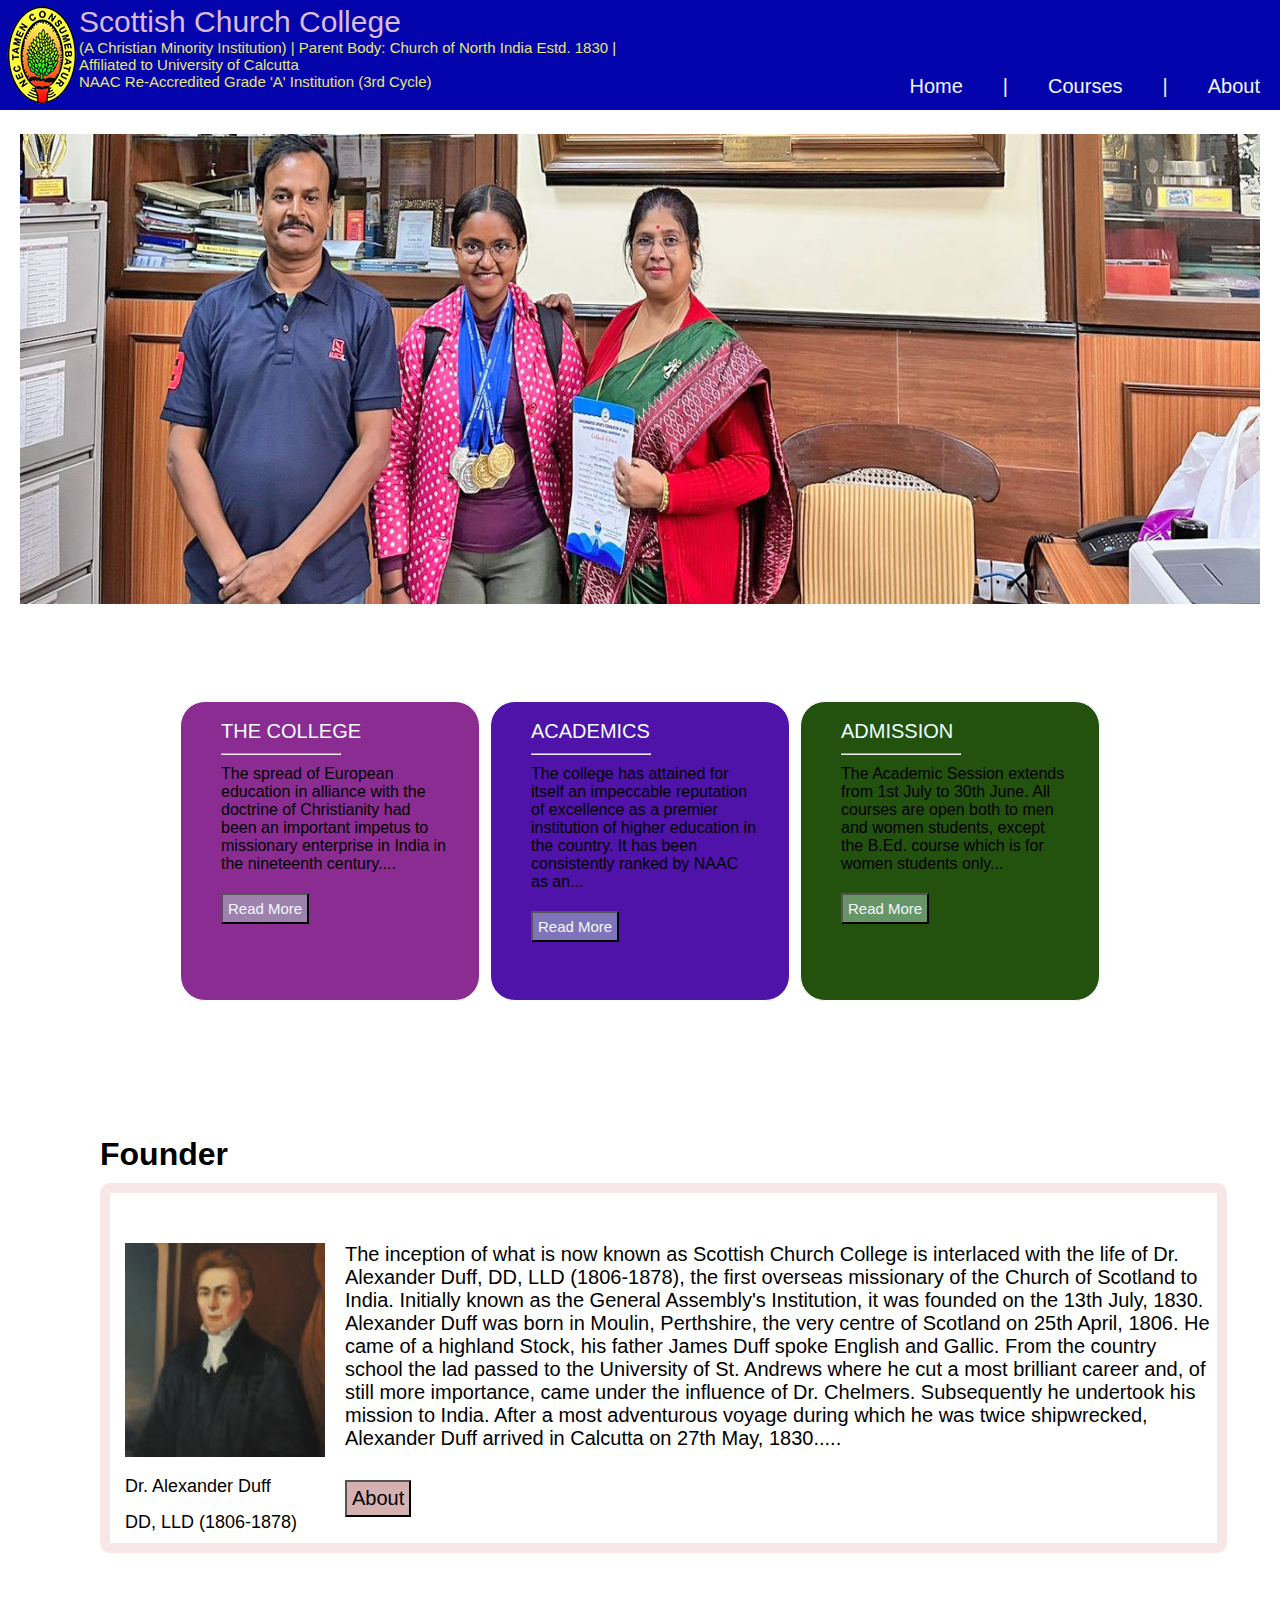
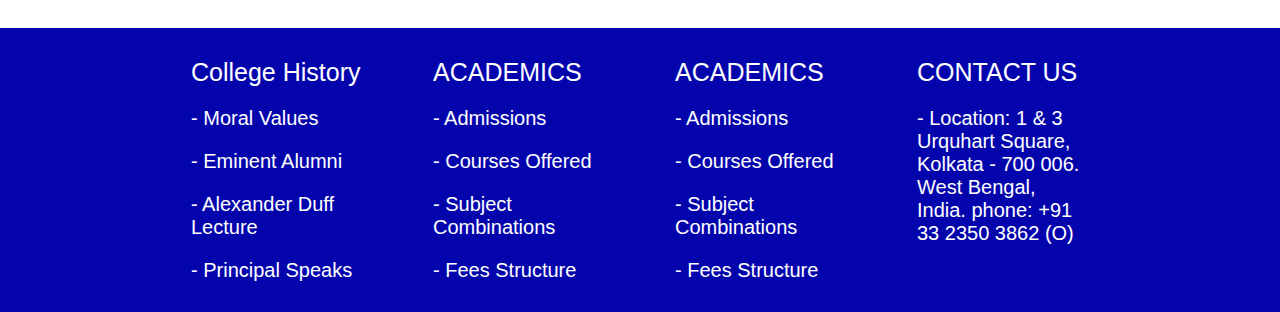
<file: index.html>
<!DOCTYPE html>
<html lang="en">
<head>
    <meta charset="UTF-8">
    <link rel="stylesheet" href="style.css" >
    <meta http-equiv="X-UA-Compatible" content="IE=edge">
    <meta name="viewport" content="width=device-width, initial-scale=1.0">
    <title>Scottish Church College</title>
    <link rel="stylesheet" href="style.css">
   

</head>
<body>
  <section class="header">
   
    <div class="nameCollage">
        <img src="./img/logo.png" alt="">

        <div class="detailname">
        <div class="name">Scottish Church College</div>
          <div class="one">(A Christian Minority Institution) | Parent Body: Church of North India Estd. 1830 |</div>
          <div class="two">Affiliated to University of Calcutta</div>
          <div class="three">NAAC Re-Accredited Grade 'A' Institution (3rd Cycle)</div>
        </div>
    
    </div>
    <div class="coursesandabout">
        <div class="home"><a href="index.html">Home</a></div>
        <div class="dag">|</div>
    <div class="courses"> <a href="courses.html">Courses</a></div>
    <div class="dag">|</div>
    <div class="about"><a href="about.html">About</a></div>
   </div>
</section>  
<section class="slide">
    <div class="slideshow-container">

      <div class="mySlides fade">

        <img src="./img/img1.jpg" style="width:100%">

      </div>

      <div class="mySlides fade">

        <img src="./img/img2.jpg" style="width:100%">

      </div>

      <div class="mySlides fade">

        <img src="./img/img3.jpg" style="width:100%">

      </div>
      <div class="mySlides fade">

        <img src="./img/img4.jpg" style="width:100%">

      </div>
      


    </div>
    <br>

  </section>
  <section class="thirdPart">
    
    <div class="cart One">
        <div class="cartName">THE COLLEGE</div>
        <div class="line"><hr></div>
       <div class="cartDetail">
        The spread of European education 
        in alliance with the doctrine of
         Christianity had been an important 
         impetus to missionary enterprise
          in India in the nineteenth century....
       </div>
       <div class="readmore">
       <button><a href="https://www.scottishchurch.ac.in/the-college.php">Read More</a></button> 
       </div>

    </div>
    <div class="cart Two ">
        <div class="cartName">ACADEMICS</div>
        <div class="line"><hr></div>
       <div class="cartDetail">
        The college has attained for itself an impeccable reputation of excellence as a premier institution of higher education in the country. It has been consistently ranked by NAAC as an...
       </div>
       <div class="readmore">
        <button><a href="https://www.scottishchurch.ac.in/academics.php">Read More</a></button> 
       </div>

    </div>
    <div class="cart Threee">
        <div class="cartName">ADMISSION</div>
        <div class="line"><hr></div>
       <div class="cartDetail">
        The Academic Session extends from 1st July to 30th June. All courses are open both to men and women students, except the B.Ed. course which is for women students only...
       </div>
       <div class="readmore">
        <button><a href="https://www.scottishchurch.ac.in/admissions.php">Read More</a></button> 
       </div>

    </div>

  </section>

  <h1 class="fou">Founder</h1>
  <section class="founder">
    <div class="imgpart">
        <img src="./img/alexander_duff.jpg" alt="">
        <div class="imgname">
            Dr. Alexander Duff
        </div>
        <div class="imgdob">
            DD, LLD (1806-1878)
        </div>
    </div>
    <div class="aboutfounder">
        The inception of what is now known as Scottish Church College is interlaced with the life of Dr. Alexander Duff, DD, LLD (1806-1878), the first overseas missionary of the Church of Scotland to India. Initially known as the General Assembly's Institution, it was founded on the 13th July, 1830.
Alexander Duff was born in Moulin, Perthshire, the very centre of Scotland on 25th April, 1806. He came of a highland Stock, his father James Duff spoke English and Gallic. From the country school the lad passed to the University of St. Andrews where he cut a most brilliant career and, of still more importance, came under the influence of Dr. Chelmers. Subsequently he undertook his mission to India. After a most adventurous voyage during which he was twice shipwrecked, Alexander Duff arrived in Calcutta on 27th May, 1830.....
<div class="aboutA"><button><a href="about.html">About</a></button> </div>   
</div>
    
  </section>
  <section class="lastpart">
    <div class="partOne">
        <div class="thecollege">
            <div class="collegeee">College History</div>
            <div class="collegee">-  Moral Values</div>
            <div class="collegee">- Eminent Alumni</div>
            <div class="collegee">- Alexander Duff Lecture</div>
            <div class="collegee">- Principal Speaks</div>
         </div> 
         <div class="thecollege">
            <div class="collegeee">ACADEMICS</div>
            <div class="collegee">-   Admissions</div>
            <div class="collegee">-  Courses Offered</div>
            <div class="collegee">- Subject Combinations</div>
            <div class="collegee">- Fees Structure</div>
         </div> 
         <div class="thecollege">
            <div class="collegeee">ACADEMICS</div>
            <div class="collegee">-   Admissions</div>
            <div class="collegee">-  Courses Offered</div>
            <div class="collegee">- Subject Combinations</div>
            <div class="collegee">- Fees Structure</div>
         </div> 
         <div class="thecollege">
            <div class="collegeee">CONTACT US</div>
            <div class="collegee">-  Location: 1 & 3 Urquhart Square,
                Kolkata - 700 006.
                West Bengal, India.
            phone: +91 33 2350 3862 (O)</div>
         
         </div> 
         
    </div>
  </section>

  <script src="home.js"></script>
</body>
</html>
</file>
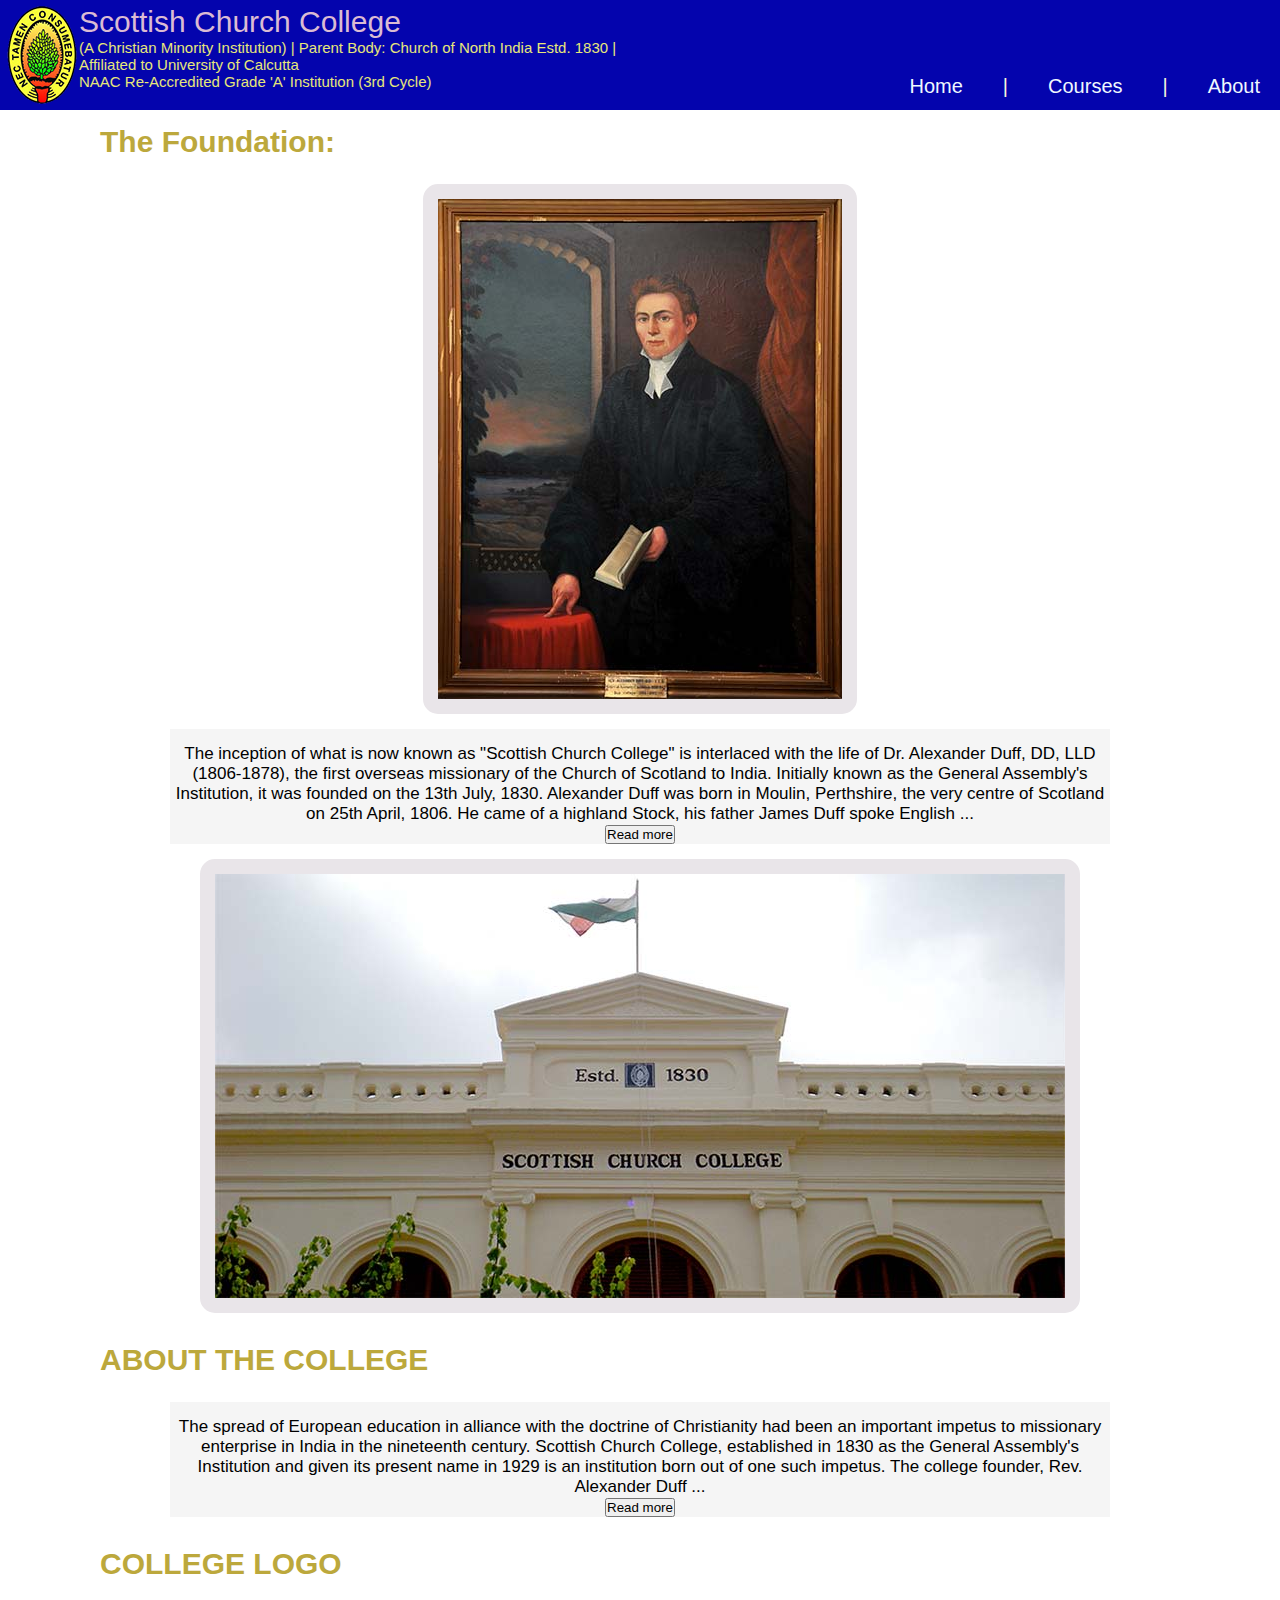
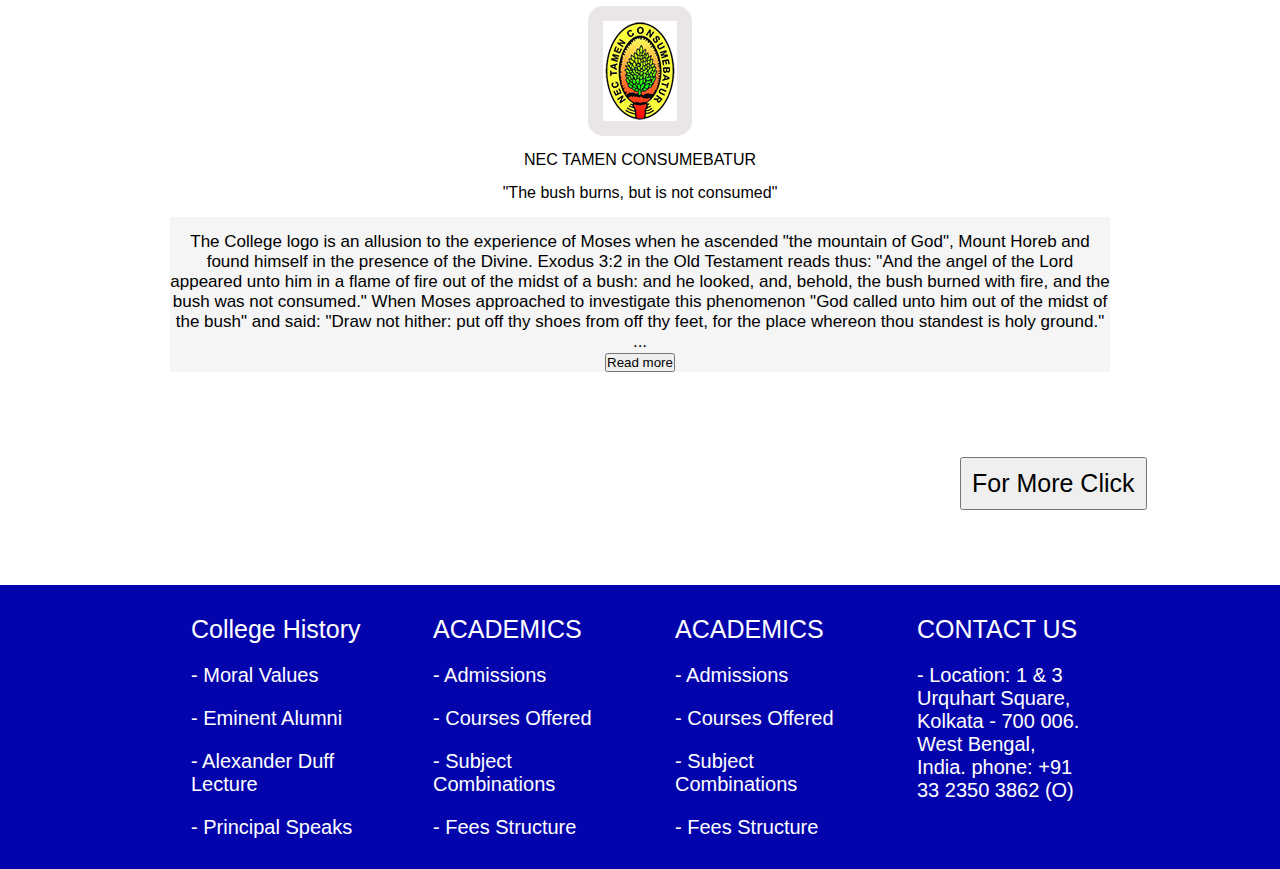
<file: about.html>
<!DOCTYPE html>
<html lang="en">
<head>
    <meta charset="UTF-8">
    <meta http-equiv="X-UA-Compatible" content="IE=edge">
    <meta name="viewport" content="width=device-width, initial-scale=1.0">
    <link rel="stylesheet" href="style.css">
    <title>About</title>
</head>
<body>
    <section class="header">
   
        <div class="nameCollage">
            <img src="./img/logo.png" alt="">
    
            <div class="detailname">
            <div class="name">Scottish Church College</div>
              <div class="one">(A Christian Minority Institution) | Parent Body: Church of North India Estd. 1830 |</div>
              <div class="two">Affiliated to University of Calcutta</div>
              <div class="three">NAAC Re-Accredited Grade 'A' Institution (3rd Cycle)</div>
            </div>
        
        </div>
        <div class="coursesandabout">
            <div class="home"><a href="index.html">Home</a></div>
            <div class="dag">|</div>
            <div class="courses"> <a href="courses.html">Courses</a></div>
        <div class="dag">|</div>
        <div class="about"><a href="about.html">About</a></div>
       </div>
    </section>  
  <section class="aboutfoundation">
    <h1>The Foundation:</h1>
    <div class="aboutphoto">
        <img src="./img/alexander_duff_large.jpg" alt="">
    </div>
    <div class="abouthim">
        The inception of what is now known as "Scottish Church College" is interlaced with the life of Dr. Alexander Duff, DD, LLD (1806-1878), the first overseas missionary of the Church of Scotland to India. Initially known as the General Assembly's Institution, it was founded on the 13th July, 1830.

     Alexander Duff was born in Moulin,
             Perthshire, the very centre of Scotland on 
             25th April, 1806. He came of a highland Stock,
              his father James Duff spoke English
              <span id="dots">...</span>
              <span id="More"> and Gallic.
               From the country school the lad passed to the
                University of St. Andrews where he cut a most
                 brilliant career and, of still more importance,
                  came under the influence of Dr. Chelmers.
                   Subsequently he undertook his mission to India.
                    After a most adventurous voyage during which
                     he was twice shipwrecked, Alexander Duff arrived in 
                     Calcutta on 27th May, 1830. People of his time saw 
                     in his survival in successive shipwrecks evidence of 
                     the Divine Will to utilize the favourite of the god's for some notable work in India.
        
        After much consultation and careful thought, the Rev. Alexander Duff opened his institution in Feringhi Kamal Bose's house, upper Chitpur Road, Jorasanko. Dr. Duff expressing his desire that the school be opened daily with prayer, Raja Rammohan Roy suggested that the Lord's Prayer be so used. In 1836 the institution was moved to Gorachand Basak's house in Garanhata and in
         1836 the present building was begun.</span>
         <br>
        <button onclick="myFunctionone()" id="myBtn">Read more</button>
    </div>
    <div class="aboutphoto">   <img src="./img/the_college.jpg" alt=""></div>
 
    <h1>ABOUT THE COLLEGE</h1>
    <div class="abouthim">
        The spread of European education in alliance with the doctrine of Christianity had been an important impetus to missionary enterprise in India in the nineteenth century. Scottish Church College, established in 1830 as the General Assembly's Institution and given its present name in 1929 is an institution born out of one such impetus.

        The college founder, Rev. Alexander Duff
        <span id="dotsOne">...</span>
        <span id="MoreOne"> , was the first missionary to India from the Church of Scotland. His idea was to set up an institution which linked western education with Christian mission and the eventual progress of the people -- years later the College is committed to the vision of its founding father and aims at academic
             excellence alongwith social awareness and character building.
        
        The College is the second oldest in North Calcutta and has produced numerous outstanding people, chief among them being Swami Vivekananda and Netaji Subhas Chandra Bose. The college also enjoys the status of College with Potential for Excellence, a quality rating by the University Grants Commission. Media survey rates Scottish as one among the top fifty colleges in India.
        
        The College is now owned and administered by the Church of North India (CNI) through the diocese of Calcutta. It is affiliated to the University of Calcutta but enjoys autonomous status for its Faculty of Post Graduate Studies. We offer Honours course in 15 subjects in the under-graduate stream and post-graduate course in two subjects. The Department of Teacher Education of the college prepares women students for the Bachelor of Education degree.
        
        In keeping with the vision of its founder, the Scottish Church College encouraged academic excellence as well as promoting personality development, community service and the refinement of aesthetic sensibilities. Through the years a long line of illustrious personalities have been educated in these hallowed halls of learning. The splendorous architecture of the College including its magnificent prayer hall is eloquent testimony to its timeless heritage and the pioneering vision of its founding fathers.
       <br>
        <a href="https://en.wikipedia.org/wiki/Scottish_Church_College">For More visit wikipedia</a>
      
    </span>
    <br>
    <button onclick="myFunctiontwo()" id="myBtnOne">Read more</button>
    </div>
  </div>
  <h1>COLLEGE LOGO</h1>
  <div class="aboutphoto">
    <img src="./img/logo.png" alt="">
  </div>
  <div class="vision oneone ">
    NEC TAMEN CONSUMEBATUR
  </div>
  <div class="vision twotwo ">
    "The bush burns, but is not consumed"
  </div>
  <div class="abouthim">
    The College logo is an allusion to the experience of Moses when he ascended "the mountain of God", Mount Horeb and found himself in the presence of the Divine. Exodus 3:2 in the Old Testament reads thus: "And the angel of the Lord appeared unto him in a flame of fire out of the midst of a bush: and he looked, and, behold, the bush burned with fire, and the bush was not consumed."

    When Moses approached to investigate this phenomenon "God called unto him out of the midst of the bush" and said: "Draw not hither: put off thy shoes from off thy feet, for the place whereon thou standest is holy ground."
      
      <span id="dotstwo">...</span>
      <span id="Moretwo"> God manifested himself to Moses in the form of a dazzling light that made the bush burn without scorching it. This is symbolic of the power of Divine Light which is the Ultimate Truth, the source of all knowledge and wisdom. This knowledge does not destroy or corrode; rather it enlightens the mind, irradiates one's entire being, sublimates the soul, illuminates one's life, changing it forever. Moses' life was radically altered by his encounter with this light. So can ours be when we approach the burning bush.
     <br>
      <a href="https://en.wikipedia.org/wiki/Scottish_Church_College">For More visit wikipedia</a>
    
  </span>
  <br>
  <button onclick="myFunctionthree()" id="myBtntwo">Read more</button>
  </div>
</div>
    <div class="more">
       <a href="https://www.scottishchurch.ac.in/college_history.php"><button> For More Click</button></a> 
    </div>
  </section>

<section class="lastpart">
        <div class="partOne">
            <div class="thecollege">
                <div class="collegeee">College History</div>
                <div class="collegee">-  Moral Values</div>
                <div class="collegee">- Eminent Alumni</div>
                <div class="collegee">- Alexander Duff Lecture</div>
                <div class="collegee">- Principal Speaks</div>
             </div> 
             <div class="thecollege">
                <div class="collegeee">ACADEMICS</div>
                <div class="collegee">-   Admissions</div>
                <div class="collegee">-  Courses Offered</div>
                <div class="collegee">- Subject Combinations</div>
                <div class="collegee">- Fees Structure</div>
             </div> 
             <div class="thecollege">
                <div class="collegeee">ACADEMICS</div>
                <div class="collegee">-   Admissions</div>
                <div class="collegee">-  Courses Offered</div>
                <div class="collegee">- Subject Combinations</div>
                <div class="collegee">- Fees Structure</div>
             </div> 
             <div class="thecollege">
                <div class="collegeee">CONTACT US</div>
                <div class="collegee">-  Location: 1 & 3 Urquhart Square,
                    Kolkata - 700 006.
                    West Bengal, India.
                phone: +91 33 2350 3862 (O)</div>
             
             </div> 
             
        </div>
      </section>
      <script src="home.js"></script>
</body>
</html>
</file>
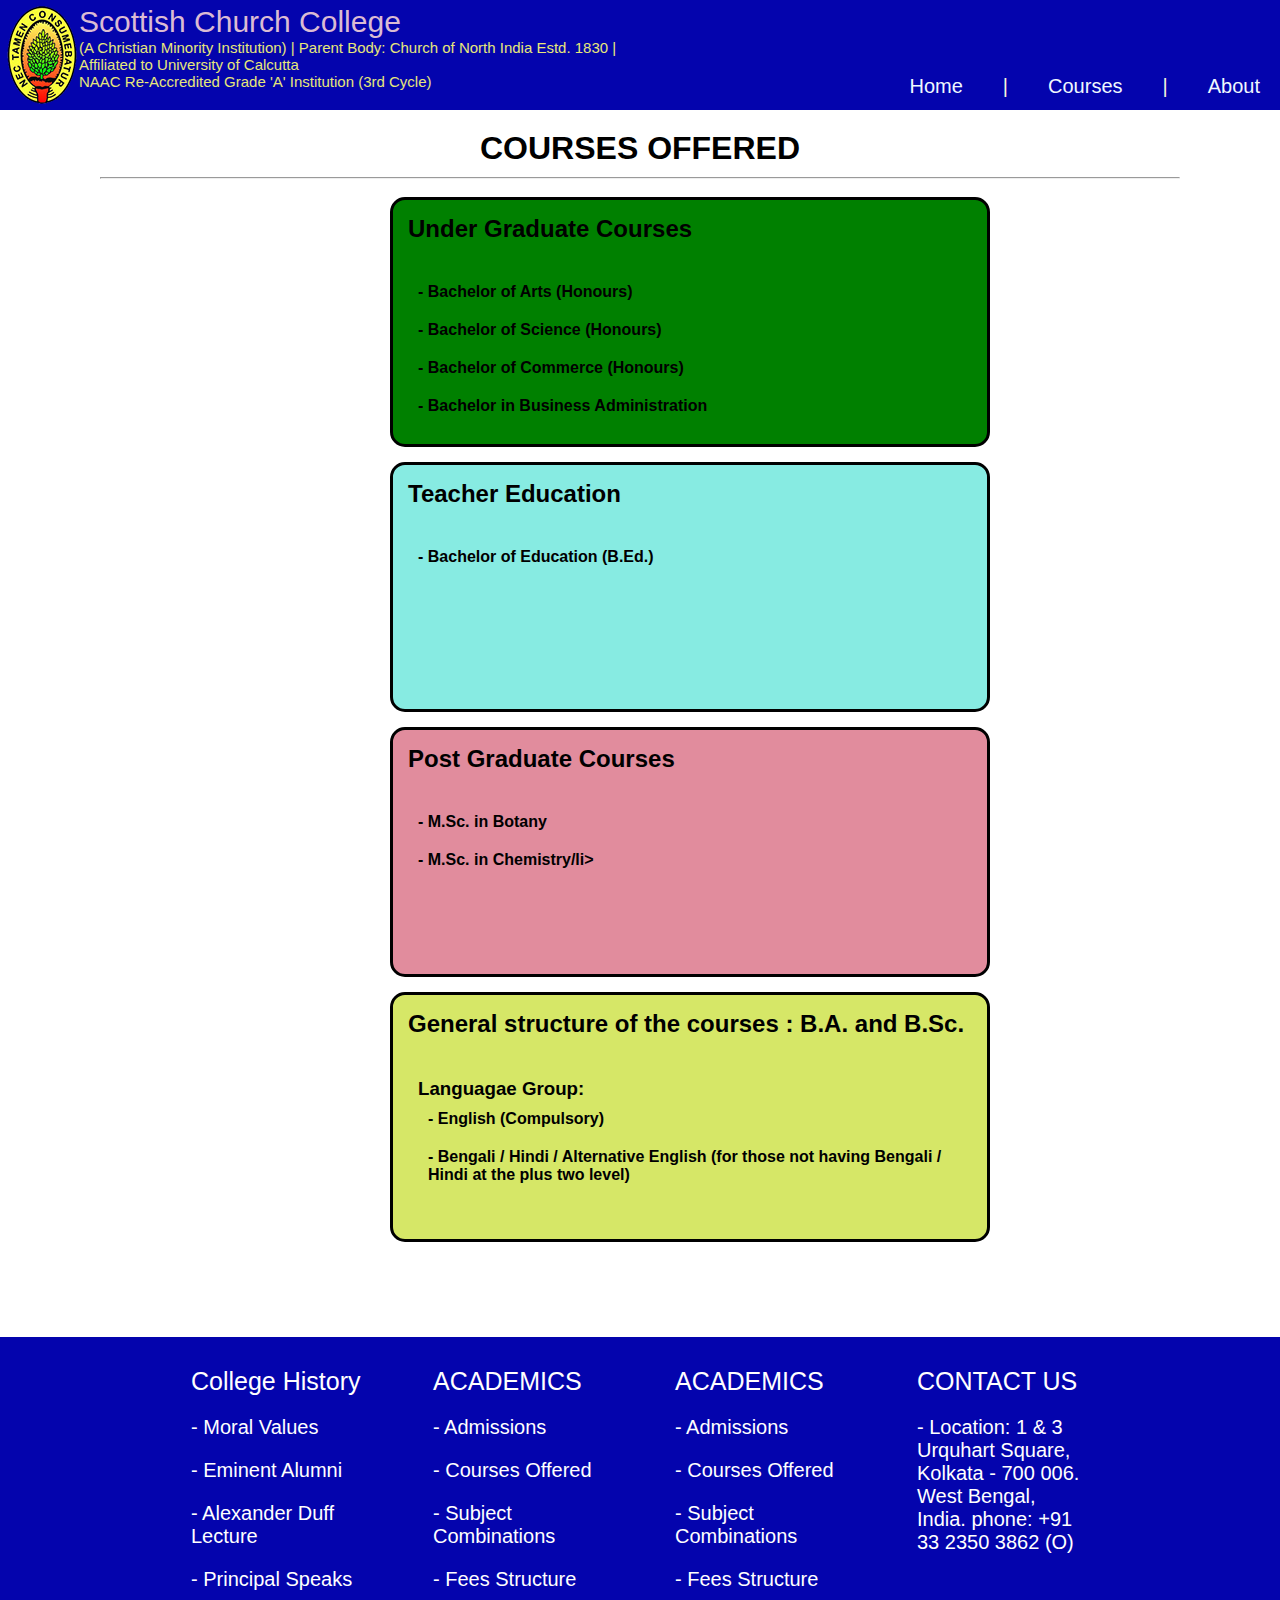
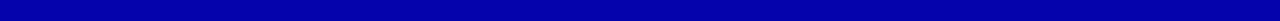
<file: courses.html>
<!DOCTYPE html>
<html lang="en">
<head>
    <meta charset="UTF-8">
    <meta http-equiv="X-UA-Compatible" content="IE=edge">
    <meta name="viewport" content="width=device-width, initial-scale=1.0">
    <link rel="stylesheet" href="style.css">
    <title>Courses</title>
</head>
<body>
    <section class="header">
   
        <div class="nameCollage">
            <img src="./img/logo.png" alt="">
    
            <div class="detailname">
            <div class="name">Scottish Church College</div>
              <div class="one">(A Christian Minority Institution) | Parent Body: Church of North India Estd. 1830 |</div>
              <div class="two">Affiliated to University of Calcutta</div>
              <div class="three">NAAC Re-Accredited Grade 'A' Institution (3rd Cycle)</div>
            </div>
        
        </div>
        <div class="coursesandabout">
            <div class="home"><a href="index.html">Home</a></div>
            <div class="dag">|</div>
            <div class="courses"> <a href="courses.html">Courses</a></div>
        <div class="dag">|</div>
        <div class="about"><a href="about.html">About</a></div>
       </div>
    </section>  


<section class="Coursespartthree">
    <h1 class=" offers">COURSES OFFERED</h1>
    <div class="hr"><hr></div>
    <div class="play">
    <div class="same undergraduatecourses">
    <h2>Under Graduate Courses</h2>
    <ul>
        <li>- Bachelor of Arts (Honours)</li>
    <li>- Bachelor of Science (Honours)</li>
    <li>- Bachelor of Commerce (Honours)</li>
    <li>- Bachelor in Business Administration</li>
      </ul> 
</div>
<div class=" same teachereducation">
    <h2>Teacher Education</h2>
    <li >
        - Bachelor of Education (B.Ed.)</ul>
    </li> 
</div>
<div class="same PostGraduateCourses">
    <h2>Post Graduate Courses</h2>
    <ul >
        <li>- M.Sc. in Botany</li>
        <li>- M.Sc. in Chemistry/li>
      </ul> 
</div>
<div class="same Generalstructure">
<h2>General structure of the courses : B.A. and B.Sc.</h2>
<ul >
    <li> <h3>Languagae Group:</h3>
        <ol>
        <li>- English (Compulsory)</li>
        <li>- Bengali / Hindi / Alternative English (for those not having Bengali / Hindi at the plus two level)</li>
      </ol>
  
  </ul> 
</div>
</div>
</section>

    <section class="lastpart">
        <div class="partOne">
            <div class="thecollege">
                <div class="collegeee">College History</div>
                <div class="collegee">-  Moral Values</div>
                <div class="collegee">- Eminent Alumni</div>
                <div class="collegee">- Alexander Duff Lecture</div>
                <div class="collegee">- Principal Speaks</div>
             </div> 
             <div class="thecollege">
                <div class="collegeee">ACADEMICS</div>
                <div class="collegee">-   Admissions</div>
                <div class="collegee">-  Courses Offered</div>
                <div class="collegee">- Subject Combinations</div>
                <div class="collegee">- Fees Structure</div>
             </div> 
             <div class="thecollege">
                <div class="collegeee">ACADEMICS</div>
                <div class="collegee">-   Admissions</div>
                <div class="collegee">-  Courses Offered</div>
                <div class="collegee">- Subject Combinations</div>
                <div class="collegee">- Fees Structure</div>
             </div> 
             <div class="thecollege">
                <div class="collegeee">CONTACT US</div>
                <div class="collegee">-  Location: 1 & 3 Urquhart Square,
                    Kolkata - 700 006.
                    West Bengal, India.
                phone: +91 33 2350 3862 (O)</div>
             
             </div> 
             
        </div>
      </section>
      <script src="home.js"></script>
    
</body>
</html>
</file>
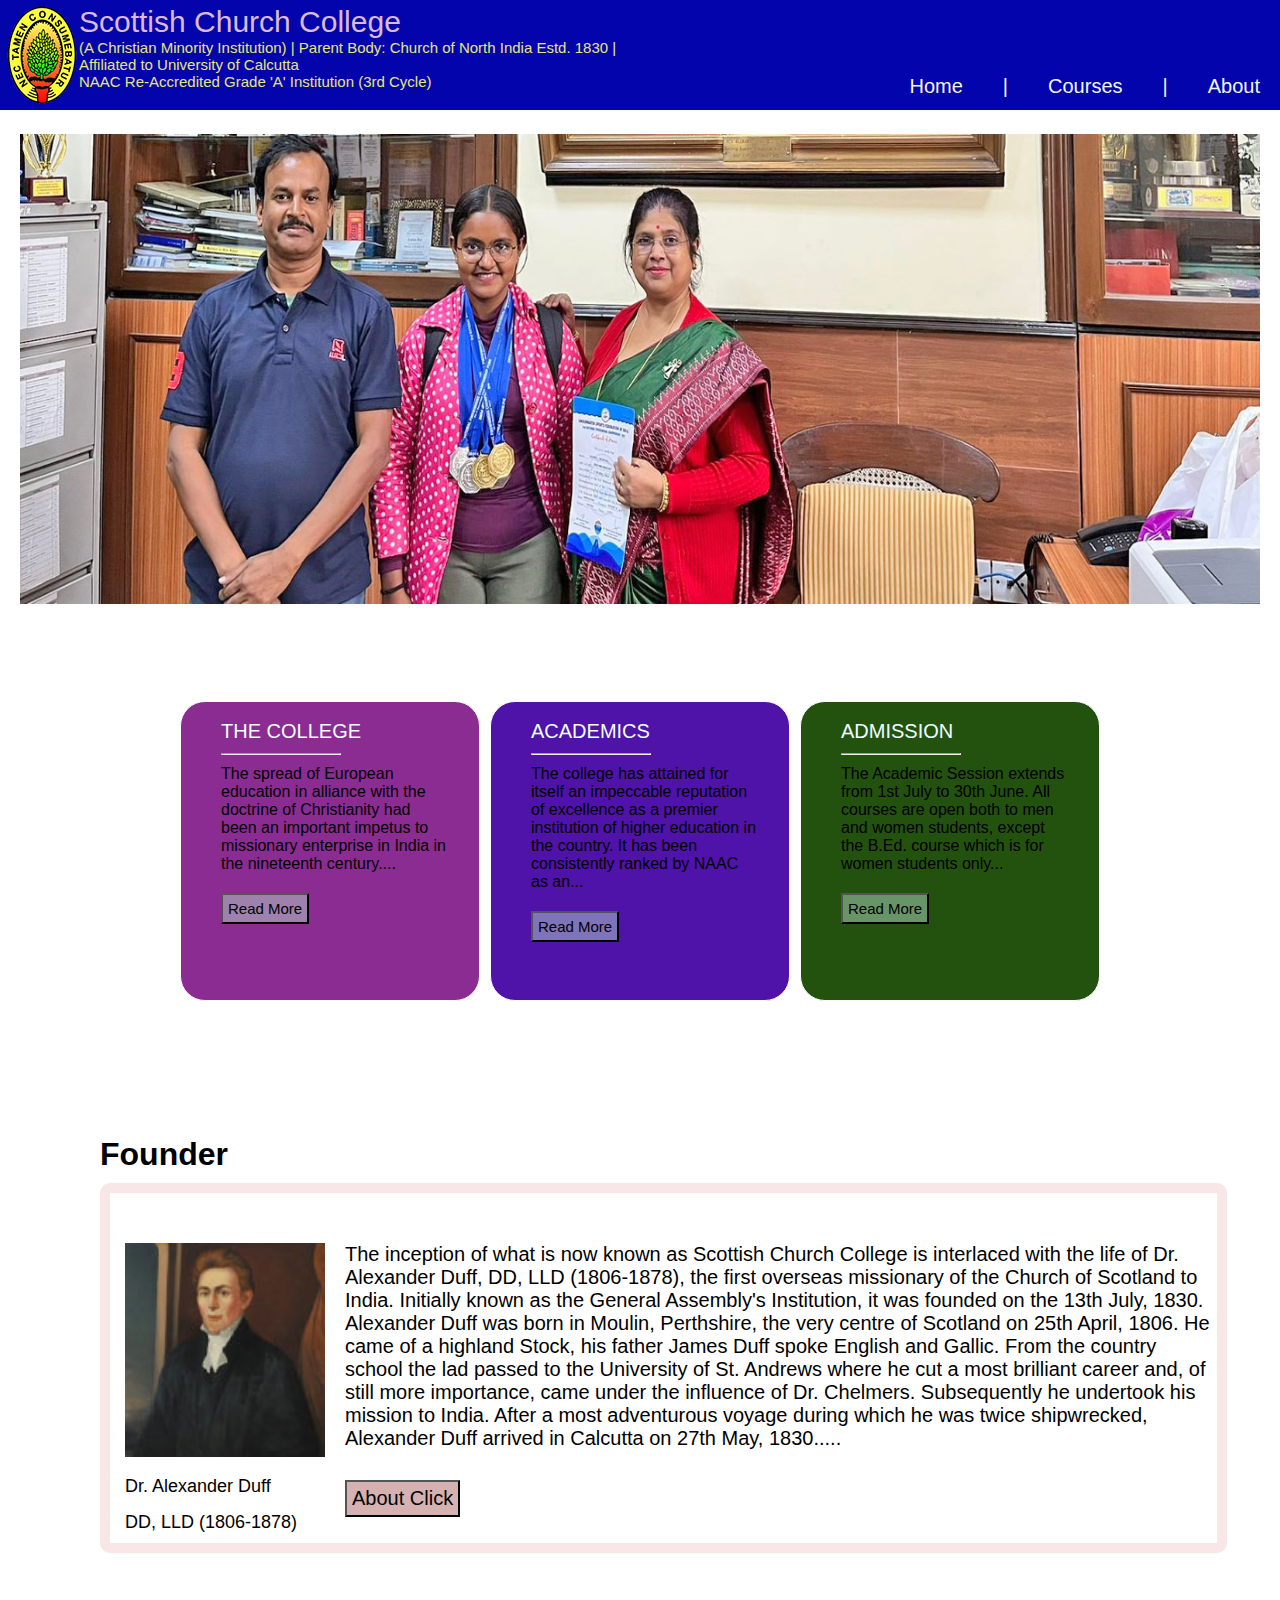
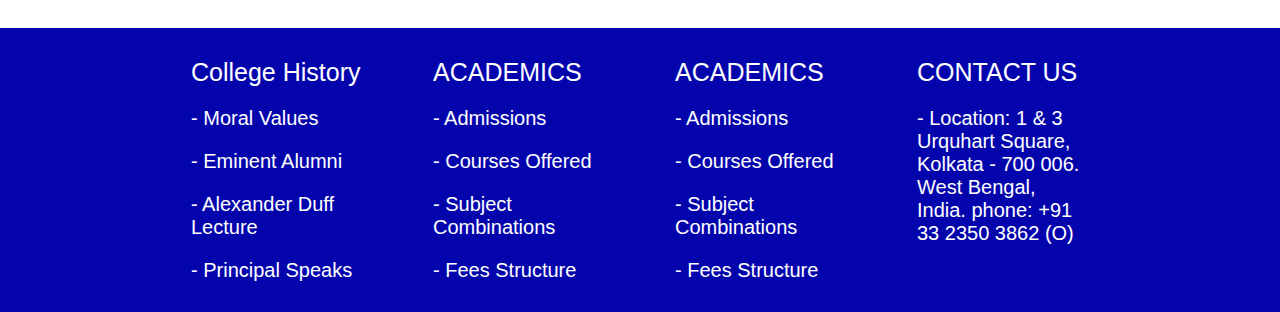
<file: home.html>
<!DOCTYPE html>
<html lang="en">
<head>
    <meta charset="UTF-8">
    <link rel="stylesheet" href="style.css" >
    <meta http-equiv="X-UA-Compatible" content="IE=edge">
    <meta name="viewport" content="width=device-width, initial-scale=1.0">
    <title>Scottish Church College</title>
    <link rel="stylesheet" href="style.css">
   

</head>
<body>
  <section class="header">
   
    <div class="nameCollage">
        <img src="./img/logo.png" alt="">

        <div class="detailname">
        <div class="name">Scottish Church College</div>
          <div class="one">(A Christian Minority Institution) | Parent Body: Church of North India Estd. 1830 |</div>
          <div class="two">Affiliated to University of Calcutta</div>
          <div class="three">NAAC Re-Accredited Grade 'A' Institution (3rd Cycle)</div>
        </div>
    
    </div>
    <div class="coursesandabout">
        <div class="home">Home</div>
        <div class="dag">|</div>
    <div class="courses"> <a href="Courses.html">Courses</a></div>
    <div class="dag">|</div>
    <div class="about"><a href="about.html">About</a></div>
   </div>
</section>  
<section class="slide">
    <div class="slideshow-container">

      <div class="mySlides fade">

        <img src="./img/img1.jpg" style="width:100%">

      </div>

      <div class="mySlides fade">

        <img src="./img/img2.jpg" style="width:100%">

      </div>

      <div class="mySlides fade">

        <img src="./img/img3.jpg" style="width:100%">

      </div>
      <div class="mySlides fade">

        <img src="./img/img4.jpg" style="width:100%">

      </div>
      


    </div>
    <br>

  </section>
  <section class="thirdPart">
    
    <div class="cart One">
        <div class="cartName">THE COLLEGE</div>
        <div class="line"><hr></div>
       <div class="cartDetail">
        The spread of European education 
        in alliance with the doctrine of
         Christianity had been an important 
         impetus to missionary enterprise
          in India in the nineteenth century....
       </div>
       <div class="readmore">
       <button>Read More</button> 
       </div>

    </div>
    <div class="cart Two ">
        <div class="cartName">ACADEMICS</div>
        <div class="line"><hr></div>
       <div class="cartDetail">
        The college has attained for itself an impeccable reputation of excellence as a premier institution of higher education in the country. It has been consistently ranked by NAAC as an...
       </div>
       <div class="readmore">
        <button>Read More</button> 
       </div>

    </div>
    <div class="cart Threee">
        <div class="cartName">ADMISSION</div>
        <div class="line"><hr></div>
       <div class="cartDetail">
        The Academic Session extends from 1st July to 30th June. All courses are open both to men and women students, except the B.Ed. course which is for women students only...
       </div>
       <div class="readmore">
        <button>Read More</button> 
       </div>

    </div>

  </section>

  <h1 class="fou">Founder</h1>
  <section class="founder">
    <div class="imgpart">
        <img src="./img/alexander_duff.jpg" alt="">
        <div class="imgname">
            Dr. Alexander Duff
        </div>
        <div class="imgdob">
            DD, LLD (1806-1878)
        </div>
    </div>
    <div class="aboutfounder">
        The inception of what is now known as Scottish Church College is interlaced with the life of Dr. Alexander Duff, DD, LLD (1806-1878), the first overseas missionary of the Church of Scotland to India. Initially known as the General Assembly's Institution, it was founded on the 13th July, 1830.
Alexander Duff was born in Moulin, Perthshire, the very centre of Scotland on 25th April, 1806. He came of a highland Stock, his father James Duff spoke English and Gallic. From the country school the lad passed to the University of St. Andrews where he cut a most brilliant career and, of still more importance, came under the influence of Dr. Chelmers. Subsequently he undertook his mission to India. After a most adventurous voyage during which he was twice shipwrecked, Alexander Duff arrived in Calcutta on 27th May, 1830.....
<div class="aboutA"><button><a href="about.html">About Click</a></button> </div>   
</div>
    
  </section>
  <section class="lastpart">
    <div class="partOne">
        <div class="thecollege">
            <div class="collegeee">College History</div>
            <div class="collegee">-  Moral Values</div>
            <div class="collegee">- Eminent Alumni</div>
            <div class="collegee">- Alexander Duff Lecture</div>
            <div class="collegee">- Principal Speaks</div>
         </div> 
         <div class="thecollege">
            <div class="collegeee">ACADEMICS</div>
            <div class="collegee">-   Admissions</div>
            <div class="collegee">-  Courses Offered</div>
            <div class="collegee">- Subject Combinations</div>
            <div class="collegee">- Fees Structure</div>
         </div> 
         <div class="thecollege">
            <div class="collegeee">ACADEMICS</div>
            <div class="collegee">-   Admissions</div>
            <div class="collegee">-  Courses Offered</div>
            <div class="collegee">- Subject Combinations</div>
            <div class="collegee">- Fees Structure</div>
         </div> 
         <div class="thecollege">
            <div class="collegeee">CONTACT US</div>
            <div class="collegee">-  Location: 1 & 3 Urquhart Square,
                Kolkata - 700 006.
                West Bengal, India.
            phone: +91 33 2350 3862 (O)</div>
         
         </div> 
         
    </div>
  </section>

  <script src="home.js"></script>
</body>
</html>
</file>
<file: style.css>
* {
    font-family: "Poppins", sans-serif;
    margin: 0;
    padding: 0;
    scroll-behavior: smooth;
    box-sizing: border-box;
    list-style: none;
    text-decoration: none;
  
  
  }
.header{
    background-color:rgb(4, 4, 173);
    display:flex;
    justify-content: space-between;
    padding: 5px;
}
.name{
    font-size:30px;
    color: rgb(219, 187, 211);
}
.nameCollage{
    display:flex;

}
.detailname{
    font-size: 15px;
    color:rgb(231, 231, 122);
}
.coursesandabout{
    display: flex;
    font-size: 20px;
    padding-top: 70px;
    gap: 40px;
    color: beige;
    padding-right: 15px;
   
}
.coursesandabout a{
    color: aliceblue;
    text-decoration: none;
  }
  .coursesandabout a:hover{
    color: black;
    background-color: rgb(85, 112, 244);
  
  }

.mySlides {
    display: none
    
  }
  
  .mySlides img {
    vertical-align: center;
    height: 470px;
  
  
  
  
  }
  
  /* Slideshow container */
  .slideshow-container {
    max-width: 1500px;
  
    position: relative;
    margin: auto;
  }
  
  
  
  
  
  
  
  
  
  
  
  /* Fading animation */
 .fade {
    animation-name: fade;
    animation-duration: 1.5s;
  }
  
  @keyframes fade {
    from {
      opacity: .4
    }
  
    to {
      opacity: 1
    }
  }
  
  .slide {
    margin-top: 1.5rem;
    overflow: hidden;
    padding-left: 20px;
    padding-right: 20px;
    
  }
  
  
  
  
  @media screen and (max-width: 240px) {
    .slideshow-container {
      padding-left: 5px;
      padding-right: 5px;
  
    }
  }
  
  @media screen and (max-width: 650px) {
    .slide {
      min-width: 650px;
    }
  
  }
  @media screen and (max-width: 700px){
    .mySlides img{
      width:70%;
      height: 350px;
  
    }
  }
  @media screen and (max-width: 602px) {
    .slide {
      margin-top: 4rem;
    }
  }
  .thirdPart{
    
      display:flex;
      gap: 10px;
      padding: 5px;
      align-items: center;
      justify-content: center;
      padding-top: 75px;
      
  }
  .cart{
    border:1px solid white;
    width: 300px;
    height: 300px;
    border-radius: 25px;
    padding-top: 8px;
    padding-left: 2.5rem;

  }
 .One{
    background-color: rgb(139, 44, 146);
  }
  .Two{
    background-color: rgb(79, 19, 170);
  }
  .Threee{
    background-color:rgba(24, 73, 3, 0.953);
  }
 .cartName{
    padding-top: 10px;
    font-size: 20px;
    color: azure;
    
 }
 .readmore button a{
  text-decoration: none;
  color:aliceblue;
 }
 .line{
    padding-top: 10px;
    width:120px;

 }
 .cartDetail{
    padding-top: 10px;
    padding-right: 30px;
 }
 .readmore {
    padding-top: 20px;
    
   
}
.readmore button{
    padding: 5px;
    font-size: 15px;
    background-color: rgba(179, 223, 203, 0.477);
}
.readmore button:hover{
  background-color:black;
    color: whitesmoke;
}
.fou{
    margin-left: 100px;
    padding-top: 130px;
    padding-bottom: 10px;

}
.founder{
    
    display:flex;
    padding-top: 50px;
    margin-left: 100px;
 margin-right: 53px;
    gap:20px;
    border:10px solid rgb(249, 230, 230);
    padding-left: 15px;
    border-radius: 10px;
    padding-bottom: 10px;
    
    
}
.imgpart img{
    width:200px;
    border: 0.5px black;
}
.imgname,.imgdob{
    padding-top: 15px;
    font-size: 18px;
}
.aboutfounder{
    font-size: 20px;
    
}
.aboutA{
    padding-top: 30px;
}
.aboutA a{
    color: black;
    text-decoration: none;
}
.aboutA button {
 background-color:rgb(213, 177, 177);
 font-size: 20px;
 padding: 5px;

}

.aboutA button :hover{

    color: aliceblue;
}
.lastpart{
    padding-top: 75px;
    
}
.partOne{
    background-color:rgb(4, 4, 173);
    display: flex;
    justify-content: center;
    gap: 50px;
    padding-top: 20px;
    padding-bottom: 20px;
}
.thecollege{
    width: 15%;
    color:white;

}
.collegeee{
    font-size: 25px;
    padding: 10px;
}
.collegee{
    font-size: 20px;
    padding: 10px;
}
.collegee:hover{
    color:black;
}
.aboutfoundation{
    display: flex;
    flex-direction: column;
    gap: 15px;
}
.aboutfoundation h1{
    font-size: 30px;
    color:rgb(188, 168, 60);
    padding-top: 15px;
    padding-bottom: 10px;
    margin-left: 100px;
}
.aboutphoto img{ 
    display: block;
    margin-left: auto;
    margin-right: auto;
    border: 15px solid rgb(233, 229, 233);
    border-radius: 15px;
}
.abouthim{
    padding-top: 15px;
    margin-left: 170px;
    margin-right: 170px;
    text-align: center;
    font-size: 17px;
    background-color: whitesmoke;
}
.more{
    padding-top: 70px;
    margin-left:75%;
}
.more button{
    font-size: 25px;
    padding: 10px;
   
}
.more button:hover{
    background-color: black;
    color:white;
}
#More {display: none;}
#MoreOne {display: none;}
#Moretwo {display: none;}
.vision{
   /*margin-left: 41%;
    margin-right: 41%;*/
    text-align: center;
    
}
.same{
  margin-left: 100px;
  border:3px solid black;
  padding: 15px;
  width: 600px;height:250px;
  display: flex;
 row-gap: 30px;
  flex-direction: column;
  border-radius: 15px;
}
.same li{
     font-weight: bold;
    padding: 10px;
    color:black;
}
.Coursespartthree{
  padding: 20px;

}
.offers{
 text-align: center;
}

.hr{
  padding-bottom: 20px;
  padding-top: 10px;
  height: 5px;
  margin-left:80px;
  margin-right: 80px;
}
.play{
  display:flex;
  flex-direction: column;
  row-gap: 15px;
  justify-content: center;
  align-items: center;
}
.undergraduatecourses{
 background-color: green;
}
.teachereducation{
  background-color: rgb(135, 235, 226);
}
.PostGraduateCourses{
  background-color: rgb(225, 140, 157);
}
.Generalstructure{
  background-color: rgb(214, 231, 103);
}
</file>
